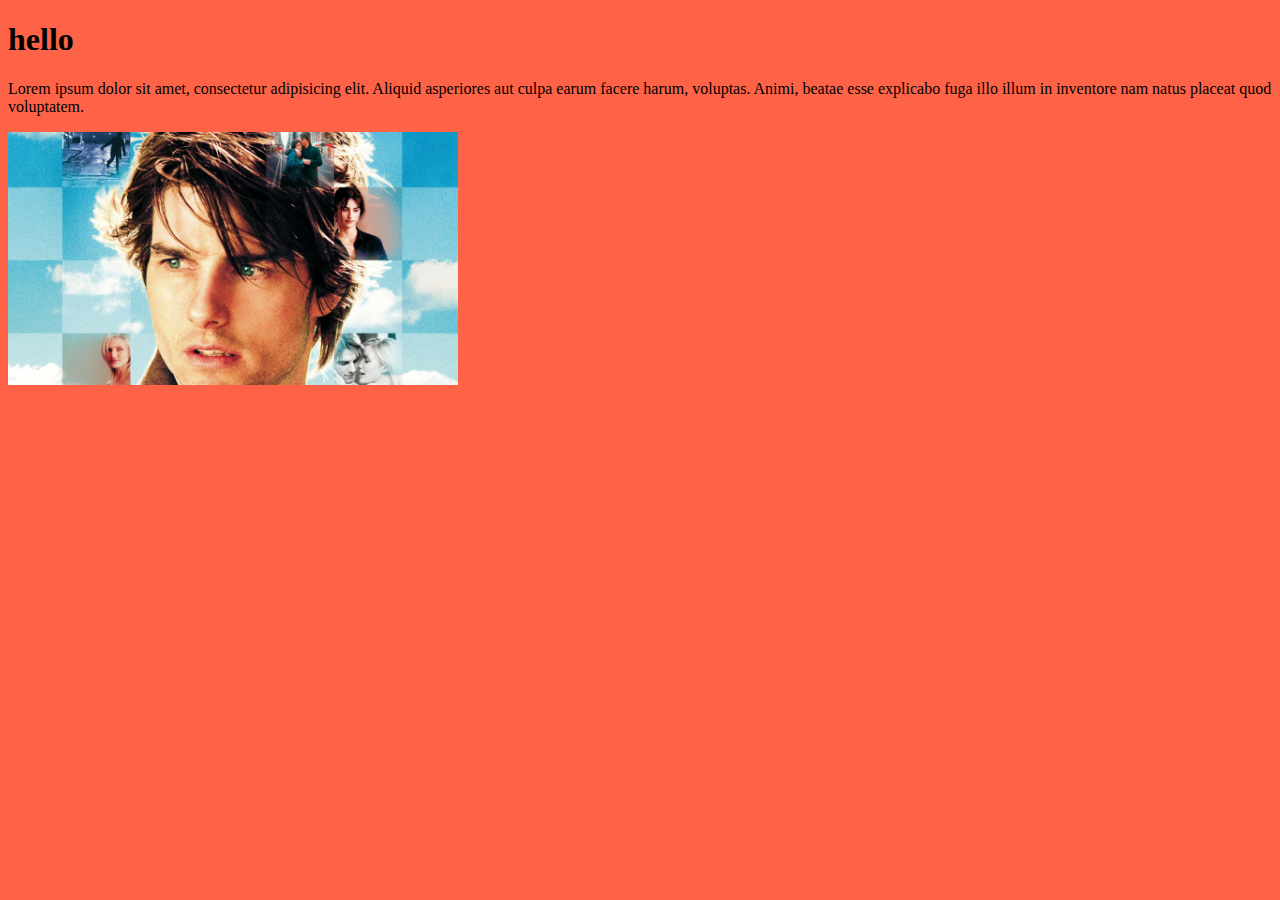
<file: index.html>
<!DOCTYPE html>
<html lang="en">
<head>
    <meta charset="UTF-8">
    <title>Title</title>
    <link rel="stylesheet" href="style.css">
</head>
<body>

<h1>hello</h1>

<p>Lorem ipsum dolor sit amet, consectetur adipisicing elit. Aliquid asperiores aut culpa earum facere harum, voluptas.
    Animi, beatae esse explicabo fuga illo illum in inventore nam natus placeat quod voluptatem.</p>


<img src="images/Vanilla_Sky.jpg" width="450" alt="Vanilla Sky">

</body>
</html>
</file>
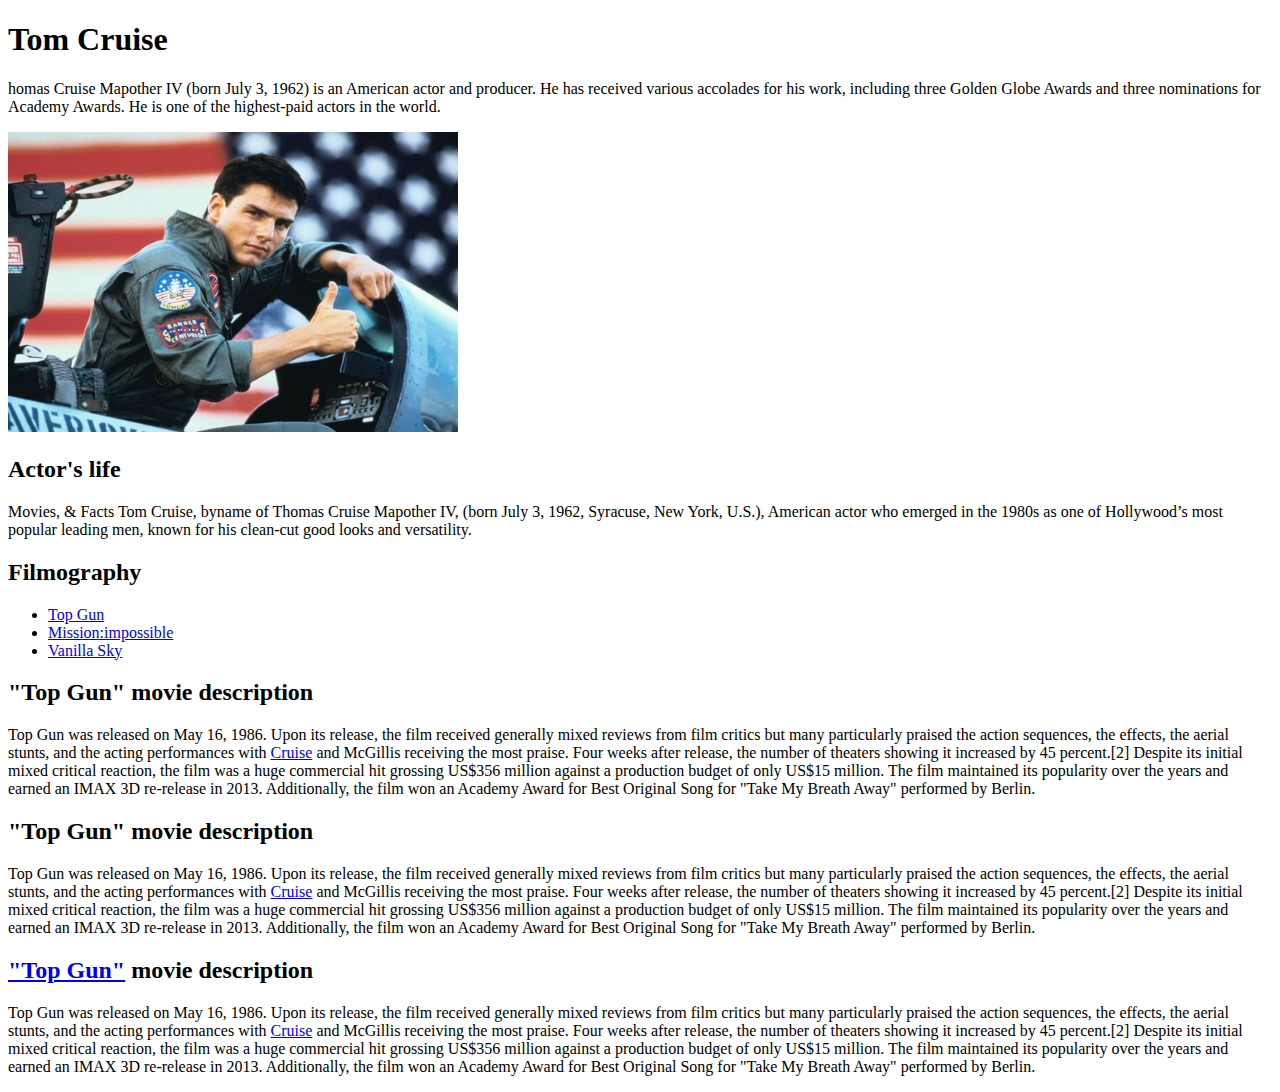
<file: hw1_10.03.21.html>
<!DOCTYPE html>
<html lang="en">
<head>
    <meta charset="UTF-8">
    <title>Favourite actor </title>
</head>

<body>

<h1>Tom Cruise</h1>

<p>homas Cruise Mapother IV (born July 3, 1962) is an American actor and producer. He has received various accolades for
    his work, including three Golden Globe Awards and three nominations for Academy Awards. He is one of the
    highest-paid actors in the world.</p>

<p>
    <img id="TomCruise" src="images/TomCruise1.jpeg" width="450" height="300" alt="">
</p>

<h2>Actor's life</h2>

<p>
    Movies, & Facts
    Tom Cruise, byname of Thomas Cruise Mapother IV, (born July 3, 1962, Syracuse, New York, U.S.), American actor who
    emerged in the 1980s as one of Hollywood’s most popular leading men, known for his clean-cut good looks and
    versatility.
</p>

<h2>Filmography</h2>

<ul>
    <li>
        <a id="TopGun" target="_blank"
           href="https://uk.wikipedia.org/wiki/%D0%9D%D0%B0%D0%B9%D0%BA%D1%80%D0%B0%D1%89%D0%B8%D0%B9_%D1%81%D1%82%D1%80%D1%96%D0%BB%D0%B5%D1%86%D1%8C">Top
            Gun</a>
    </li>
    <li>
        <a  target="_blank"
           href="https://ru.wikipedia.org/wiki/%D0%9C%D0%B8%D1%81%D1%81%D0%B8%D1%8F_%D0%BD%D0%B5%D0%B2%D1%8B%D0%BF%D0%BE%D0%BB%D0%BD%D0%B8%D0%BC%D0%B0_(%D1%81%D0%B5%D1%80%D0%B8%D1%8F_%D1%84%D0%B8%D0%BB%D1%8C%D0%BC%D0%BE%D0%B2)">Mission:impossible</a>
    </li>
    <li>
        <a target="_blank" href="https://uk.wikipedia.org/wiki/Vanilla_Sky">Vanilla Sky</a>
    </li>
</ul>

<h2>  "Top Gun" movie description</h2>

<p>
    Top Gun was released on May 16, 1986. Upon its release, the film received generally mixed reviews from film critics
    but many particularly praised the action sequences, the effects, the aerial stunts, and the acting performances with
    <a href="#TomCruise">Cruise</a> and McGillis receiving the most praise. Four weeks after release, the number of theaters showing it increased
    by 45 percent.[2] Despite its initial mixed critical reaction, the film was a huge commercial hit grossing US$356
    million against a production budget of only US$15 million. The film maintained its popularity over the years and
    earned an IMAX 3D re-release in 2013. Additionally, the film won an Academy Award for Best Original Song for "Take
    My Breath Away" performed by Berlin.
</p>

<h2> "Top Gun" movie description</h2>

<p>
    Top Gun was released on May 16, 1986. Upon its release, the film received generally mixed reviews from film critics
    but many particularly praised the action sequences, the effects, the aerial stunts, and the acting performances with
    <a href="#TomCruise">Cruise</a> and McGillis receiving the most praise. Four weeks after release, the number of theaters showing it increased
    by 45 percent.[2] Despite its initial mixed critical reaction, the film was a huge commercial hit grossing US$356
    million against a production budget of only US$15 million. The film maintained its popularity over the years and
    earned an IMAX 3D re-release in 2013. Additionally, the film won an Academy Award for Best Original Song for "Take
    My Breath Away" performed by Berlin.
</p>

<h2><a href="#TopGun">"Top Gun"</a> movie description</h2>

<p>
    Top Gun was released on May 16, 1986. Upon its release, the film received generally mixed reviews from film critics
    but many particularly praised the action sequences, the effects, the aerial stunts, and the acting performances with
    <a href="#TomCruise">Cruise</a> and McGillis receiving the most praise. Four weeks after release, the number of theaters showing it increased
    by 45 percent.[2] Despite its initial mixed critical reaction, the film was a huge commercial hit grossing US$356
    million against a production budget of only US$15 million. The film maintained its popularity over the years and
    earned an IMAX 3D re-release in 2013. Additionally, the film won an Academy Award for Best Original Song for "Take
    My Breath Away" performed by Berlin.
</p>

</body>
</html>
</file>
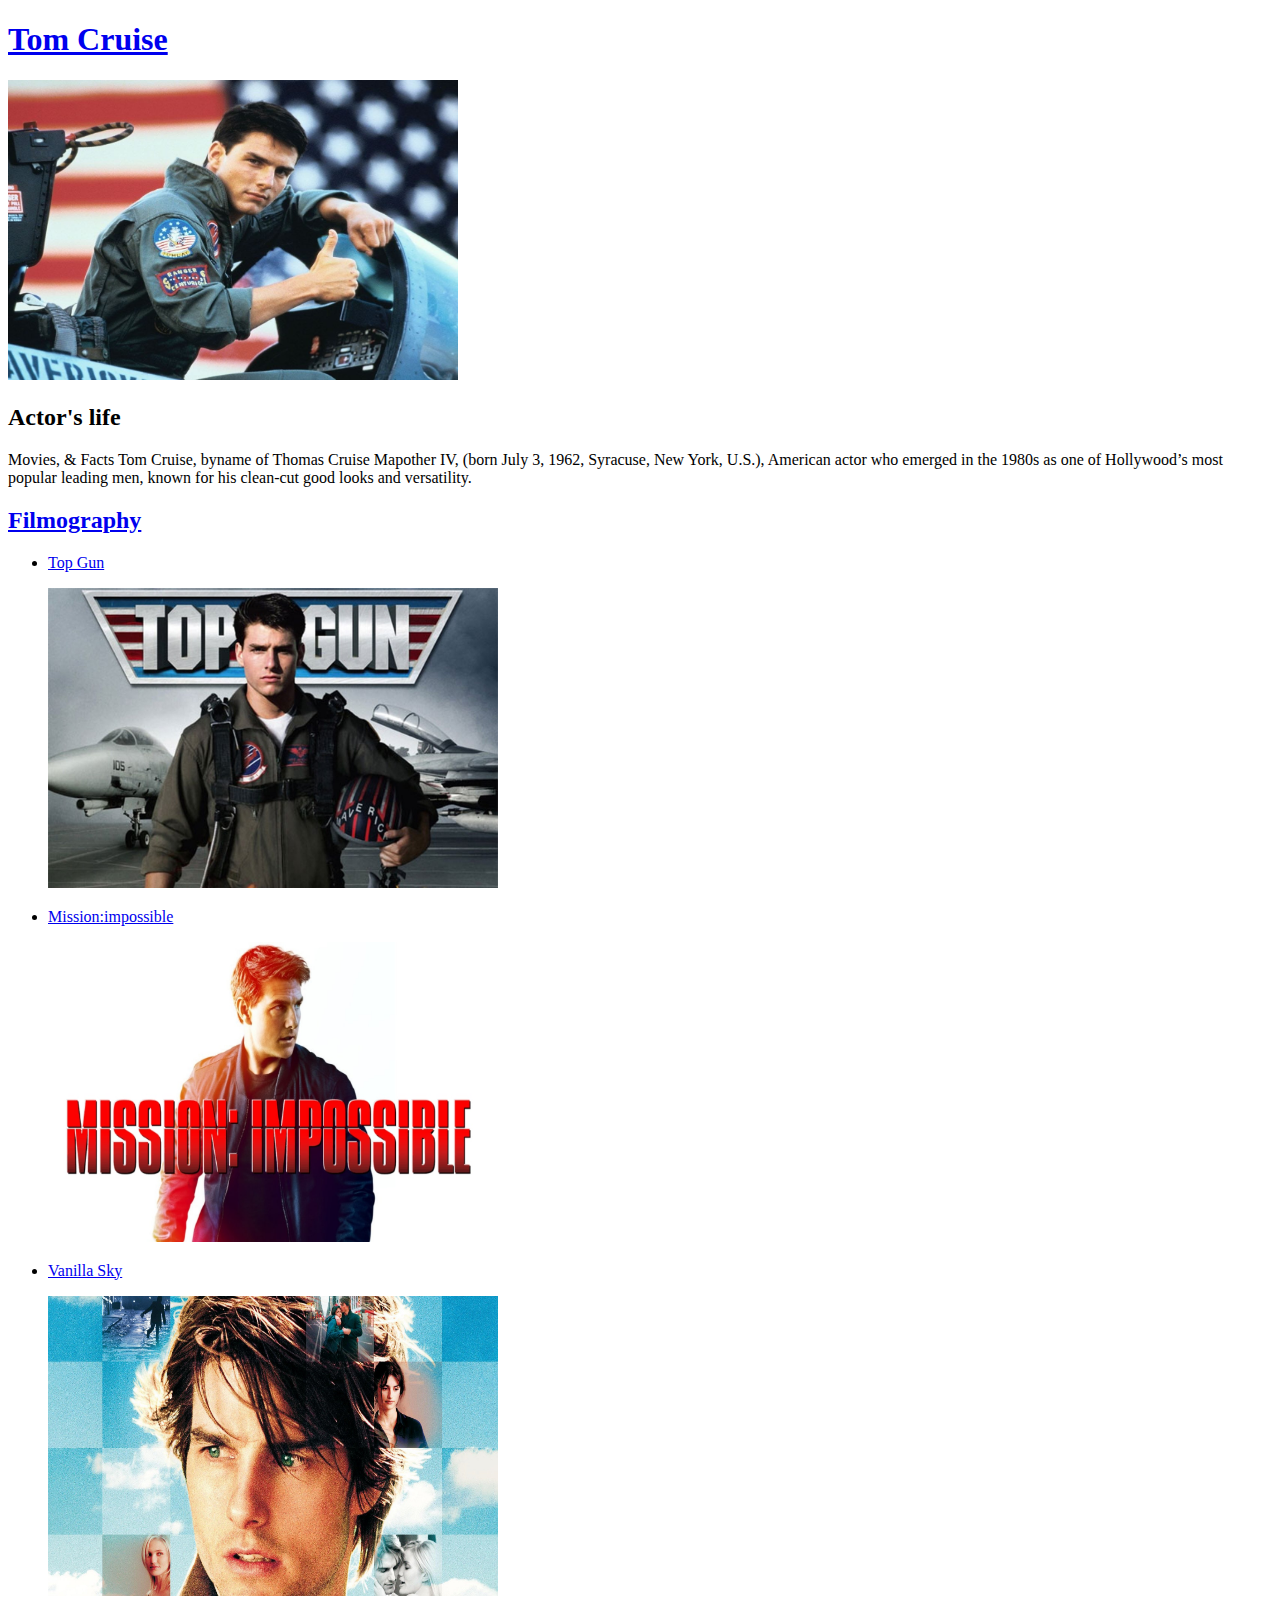
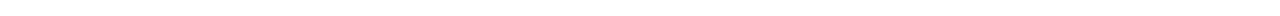
<file: HWcopy1.html>
<!DOCTYPE html>
<html lang="en">
<head>
    <meta charset="UTF-8">
    <title>Title</title>
</head>
<body>

<!DOCTYPE html>
<html lang="en">
<head>
    <meta charset="UTF-8">
    <title>Favourite actor </title>
</head>

<body>

<a href="https://www.ivi.ru/person/tom-cruise" target="_blank"><h1>Tom Cruise</h1></a>

<p>
    <img src="images/TomCruise1.jpeg" width="450" height="300" alt="">
</p>

<h2>Actor's life</h2>


<p>
    Movies, & Facts
    Tom Cruise, byname of Thomas Cruise Mapother IV, (born July 3, 1962, Syracuse, New York, U.S.), American actor who
    emerged in the 1980s as one of Hollywood’s most popular leading men, known for his clean-cut good looks and
    versatility.
</p>


<h2> <a target="_blank" href="https://www.ivi.ru/person/tom-cruise">Filmography</a>  </h2>


<ul>
    <li>
        <p>
            <a target="_blank"
               href="https://uk.wikipedia.org/wiki/%D0%9D%D0%B0%D0%B9%D0%BA%D1%80%D0%B0%D1%89%D0%B8%D0%B9_%D1%81%D1%82%D1%80%D1%96%D0%BB%D0%B5%D1%86%D1%8C">Top
                Gun</a>
        </p>
        <img src="images/TopGun.jpg" width="450" height="300" alt="Top Gun">
    </li>
    <li>
        <p>
            <a target="_blank"
               href="https://ru.wikipedia.org/wiki/%D0%9C%D0%B8%D1%81%D1%81%D0%B8%D1%8F_%D0%BD%D0%B5%D0%B2%D1%8B%D0%BF%D0%BE%D0%BB%D0%BD%D0%B8%D0%BC%D0%B0_(%D1%81%D0%B5%D1%80%D0%B8%D1%8F_%D1%84%D0%B8%D0%BB%D1%8C%D0%BC%D0%BE%D0%B2)">Mission:impossible</a>
        </p>
        <img src="images/Mission_impossible.jpg" width="450" height="300" alt="Mission:impossible">
    </li>
    <li>
        <p>
            <a target="_blank" href="https://uk.wikipedia.org/wiki/Vanilla_Sky">Vanilla Sky</a>
        </p>
        <img src="images/Vanilla_Sky.jpg" width="450" height="300" alt="Vanilla Sky">
    </li>
</ul>

</body>
</html>

</body>
</html>
</file>
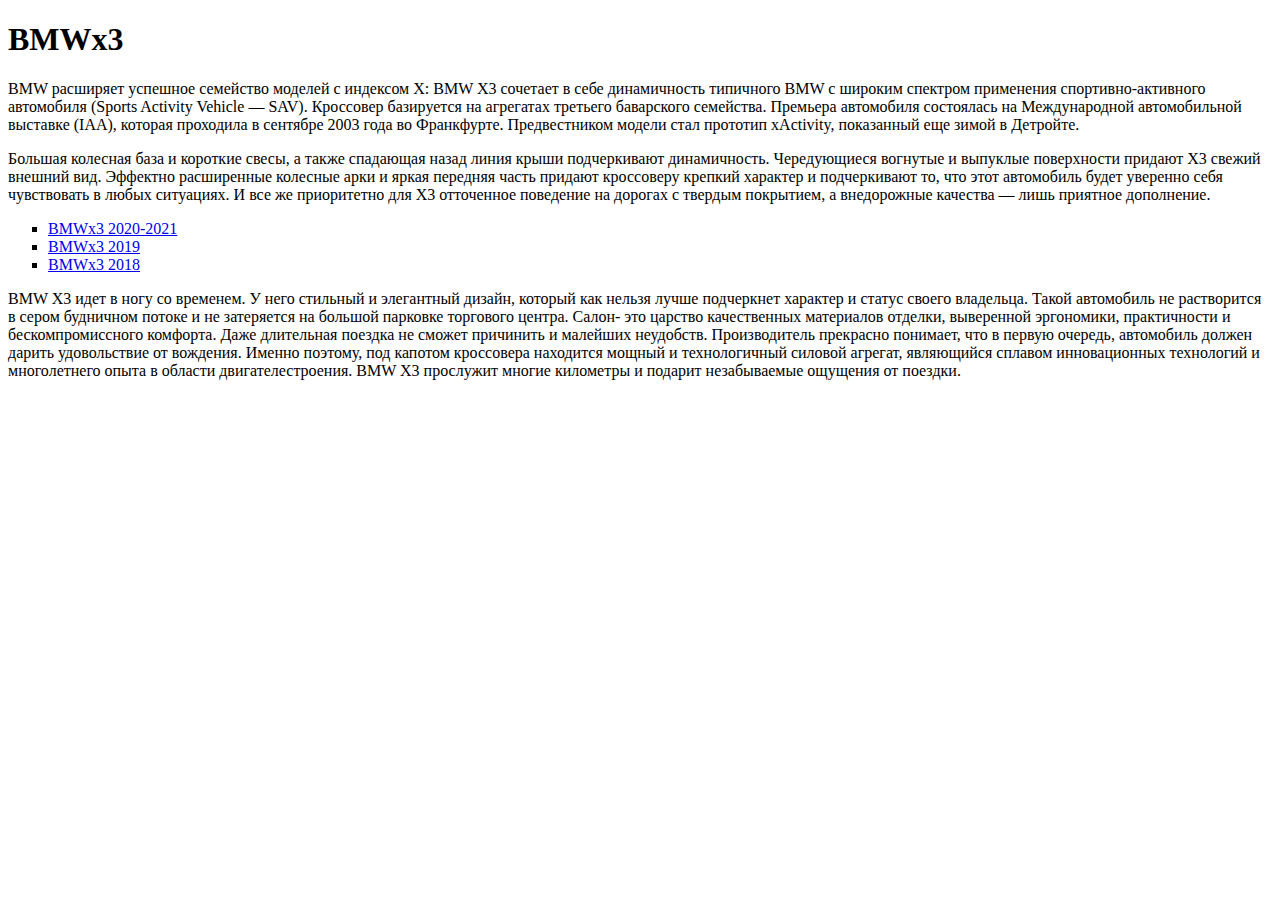
<file: practice2.html>
<!DOCTYPE html>
<html lang="en">
<head>
    <meta charset="UTF-8">
    <title>Title</title>
</head>
<body>

<h1>
    BMWx3
</h1>

<p>
    BMW расширяет успешное семейство моделей с индексом Х: BMW X3 сочетает в себе динамичность типичного BMW с широким
    спектром применения спортивно-активного автомобиля (Sports Activity Vehicle — SAV). Кроссовер базируется на
    агрегатах третьего баварского семейства. Премьера автомобиля состоялась на Международной автомобильной выставке
    (IAA), которая проходила в сентябре 2003 года во Франкфурте. Предвестником модели стал прототип xActivity,
    показанный еще зимой в Детройте.
</p>

<p>
    Большая колесная база и короткие свесы, а также спадающая назад линия крыши подчеркивают динамичность. Чередующиеся
    вогнутые и выпуклые поверхности придают X3 свежий внешний вид. Эффектно расширенные колесные арки и яркая передняя
    часть придают кроссоверу крепкий характер и подчеркивают то, что этот автомобиль будет уверенно себя чувствовать в
    любых ситуациях. И все же приоритетно для Х3 отточенное поведение на дорогах с твердым покрытием, а внедорожные
    качества — лишь приятное дополнение.
</p>

<ul style="list-style: square">
    <li>
        <a target="_blank"
           href="https://fastmb.ru/testdrive/5141-obzor-bmw-x3-2020-2021-tehnicheskie-harakteristiki-i-foto.html">BMWx3
            2020-2021</a>
    </li>
    <li>
        <a target="_blank" href="https://automoto.ua/overview/BMW-X3-2019-1243.html">BMWx3 2019</a>
    </li>
    <li>
        <a target="_blank"
           href="https://www.autocentre.ua/new/test-drive/test-drajv-bmw-x3-2018-xdrive-30i-na-ukrainskih-dorogah-479185.html">
            BMWx3 2018 </a></li>
</ul>

<p>
    BMW X3 идет в ногу со временем. У него стильный и элегантный дизайн, который как нельзя лучше подчеркнет характер и
    статус своего владельца. Такой автомобиль не растворится в сером будничном потоке и не затеряется на большой
    парковке торгового центра. Салон- это царство качественных материалов отделки, выверенной эргономики, практичности и
    бескомпромиссного комфорта. Даже длительная поездка не сможет причинить и малейших неудобств. Производитель
    прекрасно понимает, что в первую очередь, автомобиль должен дарить удовольствие от вождения. Именно поэтому, под
    капотом кроссовера находится мощный и технологичный силовой агрегат, являющийся сплавом инновационных технологий и
    многолетнего опыта в области двигателестроения. BMW X3 прослужит многие километры и подарит незабываемые ощущения от
    поездки.
</p>

</body>
</html>
</file>
<file: style.css>
body {
     background: tomato;
 }
</file>
